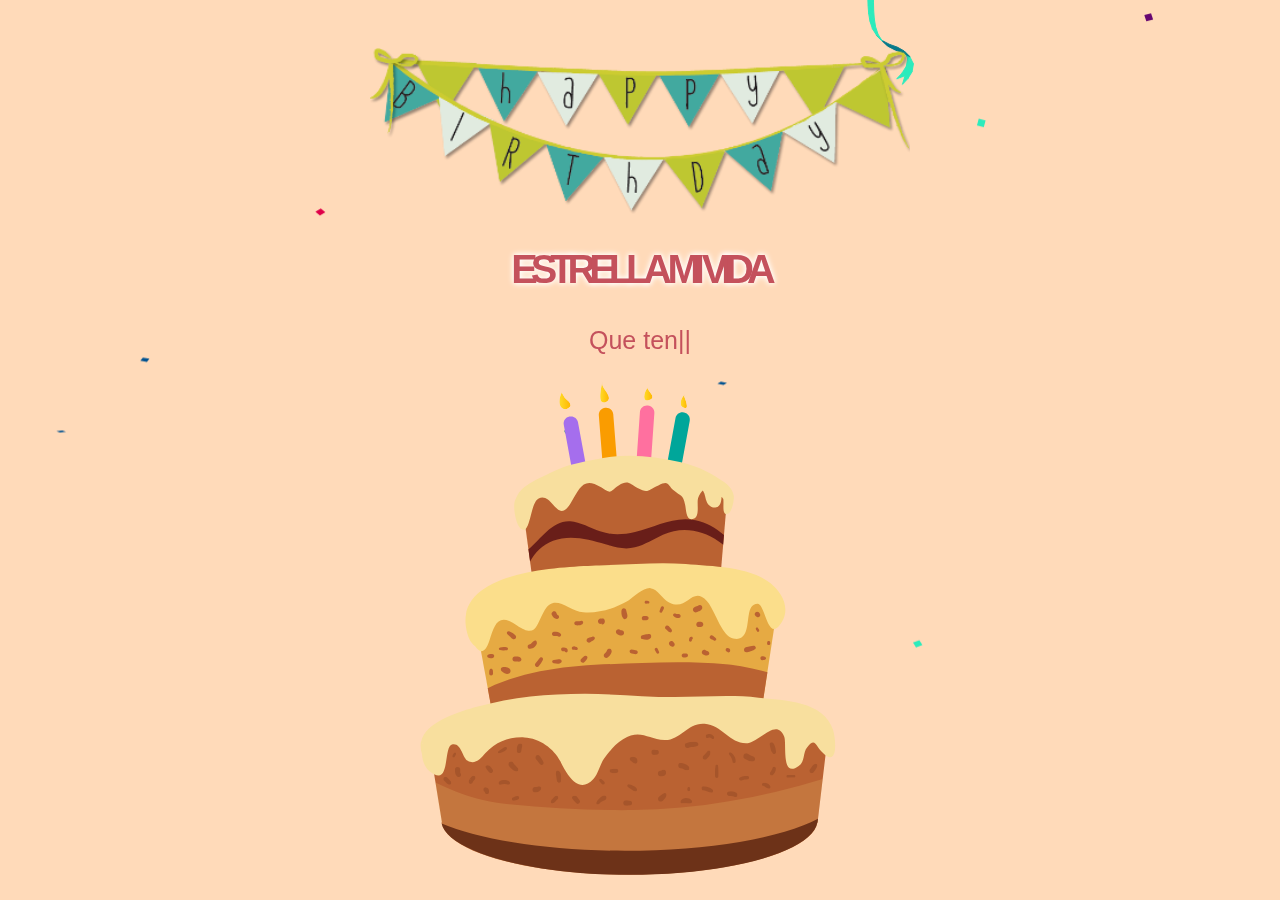
<file: cumple/Happy Birthday.html>
<!DOCTYPE html>
<html class="gr__localhost">
<head>
<meta http-equiv="content-type" content="text/html; charset=UTF-8">
    <title>¡Feliz Cumpleaños!</title>
    <meta charset="utf-8">
    <meta name="viewport" content="width=device-width, initial-scale=1.0">
    
    
<link rel="stylesheet" href="Happy%20Birthday_files/bootstrap.css"><link rel="stylesheet" href="Happy%20Birthday_files/style.css"></head>

<body data-gr-c-s-loaded="true">
    <div>
        <div class="container">
            <div>
                <div class="row">
                    <div class="loader" style="display: none;">
                        <button id="play">Comenzar</button>
                    </div>
                </div>
            </div>
        </div>
    </div>
    <audio class="song" controls="controls" loop="">
        <source src="Happy%20Birthday_files/music.mp3">
        
        Tu navegador no está invitado para pasar un rato de diversión con audio.
    </audio>

    <canvas id="confetti" width="438" height="726"></canvas>
    <div class="container pt-5">
        <div class="row">
            <div class="col-12 col-xl-6 mx-auto">
                <img src="Happy%20Birthday_files/banner.png" alt="">
            </div>
            <div class="col-12  text-center">
                <div id="name" class="area">Estrella mi vida</div>
            </div>

            <div class="col-12 text-center">
                <div class="type-wrap">
                    <div id="typed-strings" class="typing" style="display: none;">
                        <h2>¡Feliz Cumpleaños <i id="nae">
                            
                        </i>!</h2>
                        <h2>Que tengas un día maravilloso</h2>
                        <h2>Lleno de alegría y felicidad.</h2>
                    </div>
                    <span id="typed" style="white-space:pre;">¡Feliz Cumpleaños <i id="nae">mi vida</i>!</span><span class="typed-cursor">|</span>
                </div>
            </div>

            <div class="col-12 col-xl-6 mx-auto">
                <img src="Happy%20Birthday_files/cake.svg" alt="">
            </div>
        </div>

    </div>
    <img src="Happy%20Birthday_files/Balloon-Border.png" class="balloon-border" style="top: -500px;" width="100%">


<!-- Código inyectado por live-server -->
<script type="text/javascript">
	// <![CDATA[  <-- Para el soporte de SVG
	if ('WebSocket' in window) {
		(function () {
			function refreshCSS() {
				var sheets = [].slice.call(document.getElementsByTagName("link"));
				var head = document.getElementsByTagName("head")[0];
				for (var i = 0; i < sheets.length; ++i) {
					var elem = sheets[i];
					var parent = elem.parentElement || head;
					parent.removeChild(elem);
					var rel = elem.rel;
					if (elem.href && typeof rel != "string" || rel.length == 0 || rel.toLowerCase() == "stylesheet") {
						var url = elem.href.replace(/(&|\?)_cacheOverride=\d+/, '');
						elem.href = url + (url.indexOf('?') >= 0 ? '&' : '?') + '_cacheOverride=' + (new Date().valueOf());
					}
					parent.appendChild(elem);
				}
			}
			var protocol = window.location.protocol === 'http:' ? 'ws://' : 'wss://';
			var address = protocol + window.location.host + window.location.pathname + '/ws';
			var socket = new WebSocket(address);
			socket.onmessage = function (msg) {
				if (msg.data == 'reload') window.location.reload();
				else if (msg.data == 'refreshcss') refreshCSS();
			};
			if (sessionStorage && !sessionStorage.getItem('IsThisFirstTime_Log_From_LiveServer')) {
				console.log('Recarga en vivo habilitada.');
				sessionStorage.setItem('IsThisFirstTime_Log_From_LiveServer', true);
			}
		})();
	}
	else {
		console.error('Actualice su navegador. Este navegador NO es compatible con WebSocket para la recarga en vivo.');
	}
	// ]]>
</script>
<script src="Happy%20Birthday_files/snowflakes.js"></script>
<script src="Happy%20Birthday_files/jquery.js"></script>
<script src="Happy%20Birthday_files/typed.js"></script>
<script src="Happy%20Birthday_files/script.js"></script><style type="text/css" data-typed-js-css="true">
        .typed-cursor{
          opacity: 1;
        }
        .typed-cursor.typed-cursor--blink{
          animation: typedjsBlink 0.7s infinite;
          -webkit-animation: typedjsBlink 0.7s infinite;
                  animation: typedjsBlink 0.7s infinite;
        }
        @keyframes typedjsBlink{
          50% { opacity: 0.0; }
        }
        @-webkit-keyframes typedjsBlink{
          0% { opacity: 1; }
          50% { opacity: 0.0; }
          100% { opacity: 1; }
        }
      </style>
<script>

</script>

</body><span class="gr__tooltip"><span class="gr__tooltip-content"></span><i class="gr__tooltip-logo"></i><span class="gr__triangle"></span></span></html>
</file>
